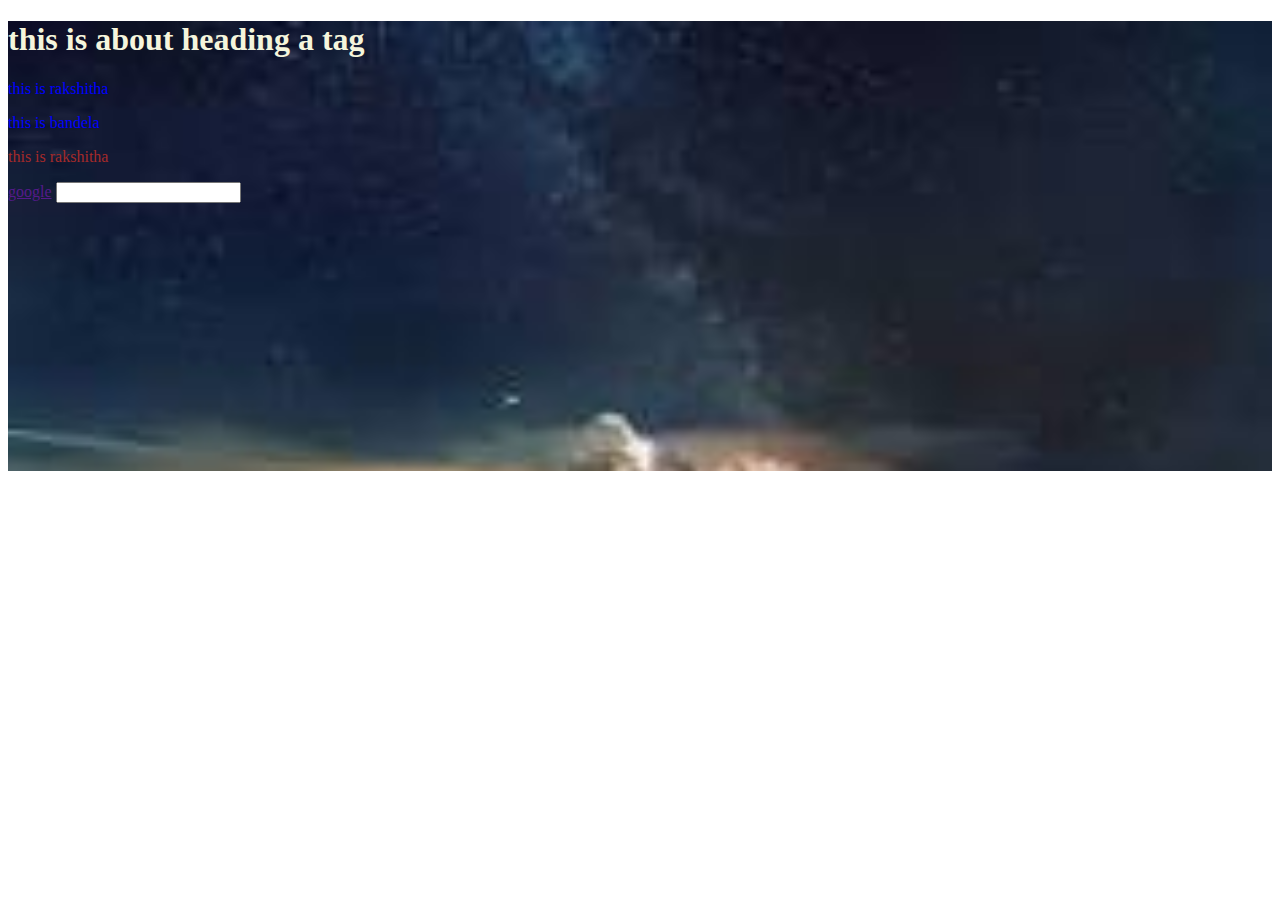
<file: csintro3.html>
<!DOCTYPE html>
<html lang="en">
<head>
    <meta charset="UTF-8">
    <meta http-equiv="X-UA-Compatible" content="IE=edge">
    <meta name="viewport" content="width=device-width, initial-scale=1.0">
    <title>Document</title>
    <style>
        h1{
            color:beige
        }
        p{
            color:blue
        }
        .clg{
            color:brown
        }
        .background{
            background-image: url([data-uri]);
            background-size: cover;
            min-height: 50vh;

        }
        .bgackground input{
            padding:1%;
            border-image-width: 30%;
        }
    </style>
</head>
<body>
   <section class="background">
    <h1>this is about heading a tag</h1>
    <p>this is rakshitha</p>
    <p>this is bandela</p>
    <p class="clg">this is rakshitha</p>
    <a href="">google</a>
    <input/>
   </section> 
</body>
</html>
</file>
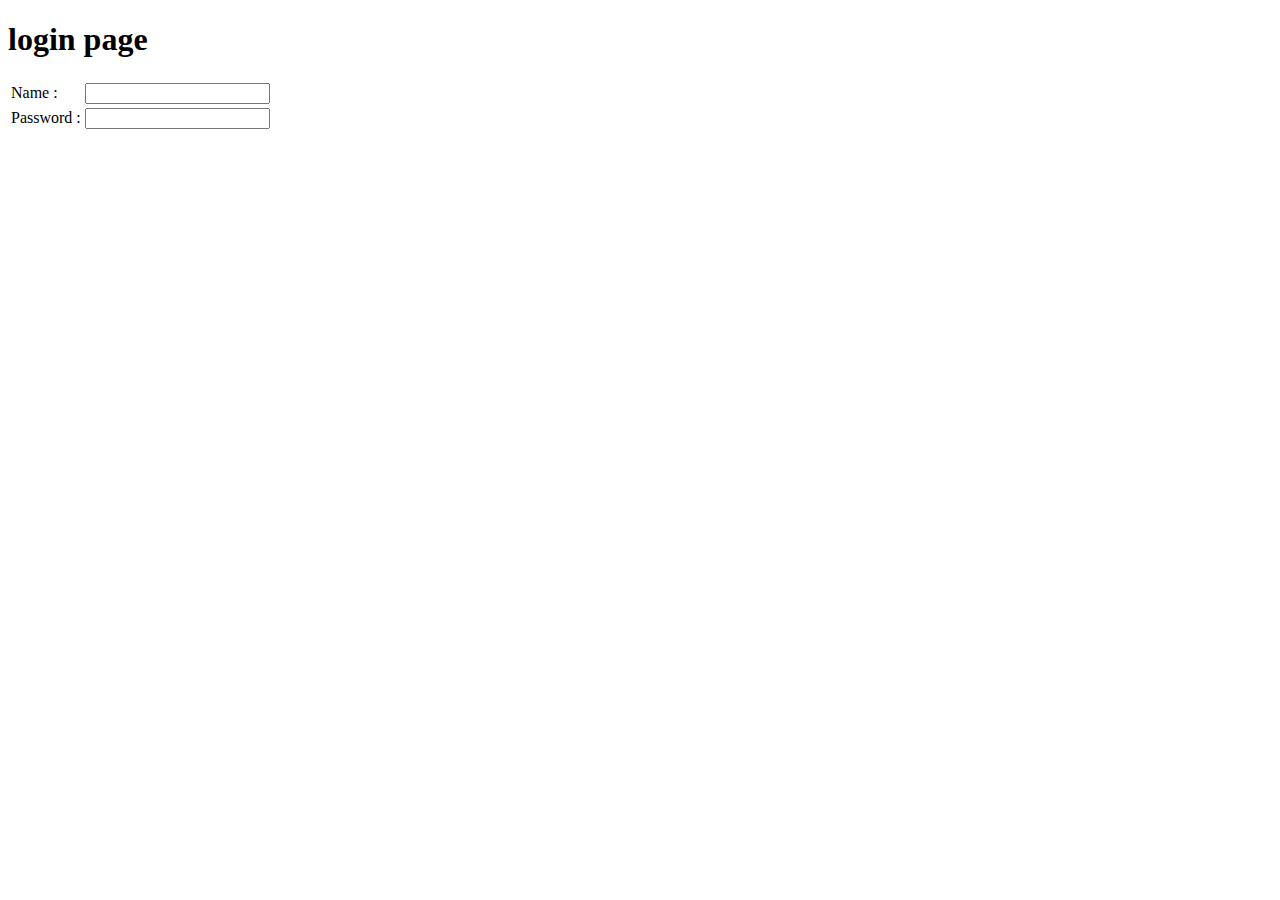
<file: loginpage.html>
<!DOCTYPE html>
<html lang="en">
<head>
    <meta charset="UTF-8">
    <meta http-equiv="X-UA-Compatible" content="IE=edge">
    <meta name="viewport" content="width=device-width, initial-scale=1.0">
    <title>login</title>
</head>
<body>
    <h1>
        login page
    </h1>
    <form>
        <table>
            <tr>
                <td>
                    Name :
                </td>
                <td>
                    <input type="text" name="">
                </td>
            </tr>
            <tr>
                <td>
                    Password :
                </td>
                <td>
                    <input type="text" name="">
                </td>
            </tr>
        </table>
    </form>
</body>
</html>
</file>
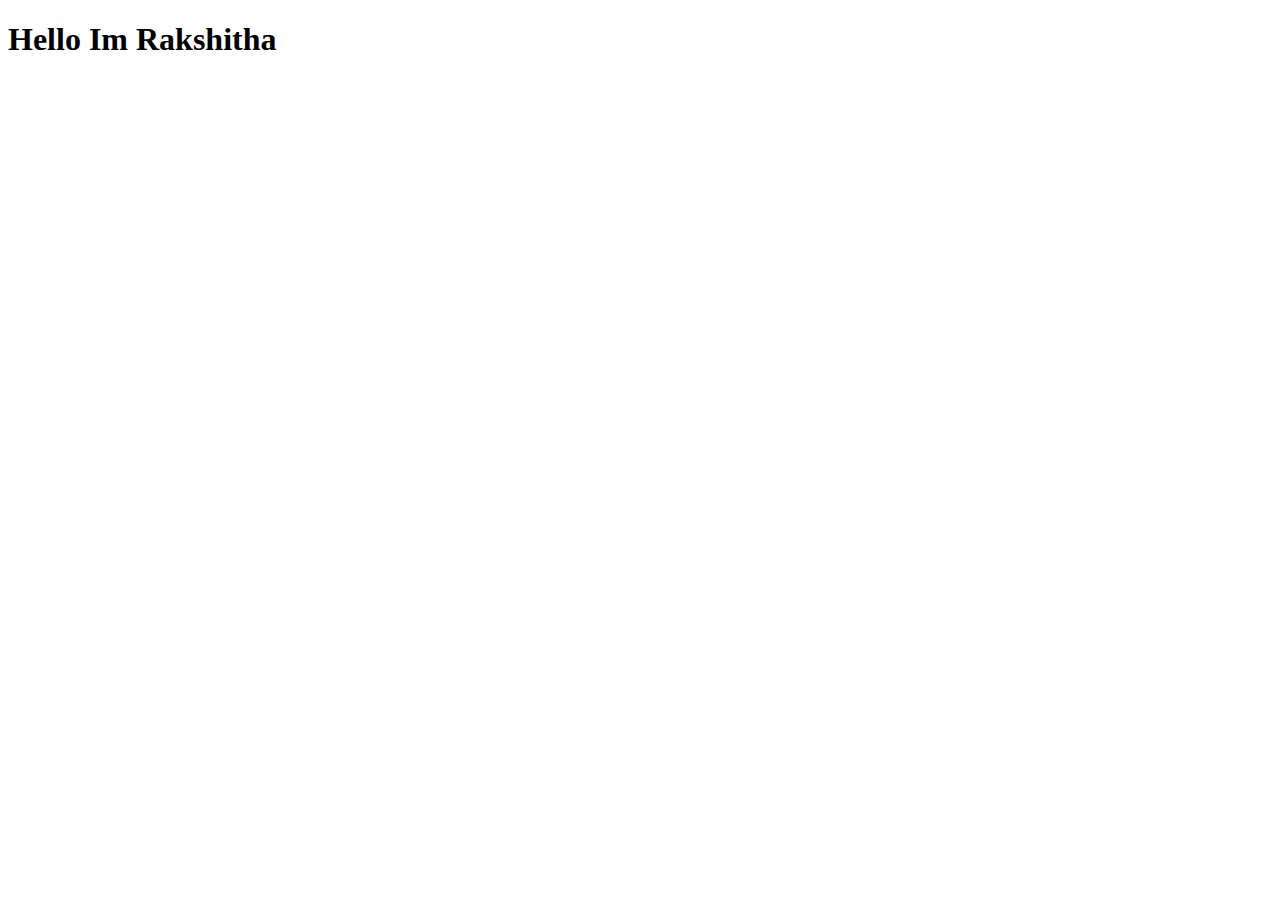
<file: open.html>
<!DOCTYPE html>
<html lang="en">
<head>
    <meta charset="UTF-8">
    <meta http-equiv="X-UA-Compatible" content="IE=edge">
    <meta name="viewport" content="width=device-width, initial-scale=1.0">
    <title>Document</title>
</head>
<body>
    <h1>
        Hello Im Rakshitha
    </h1>
</body>
</html>
</file>
